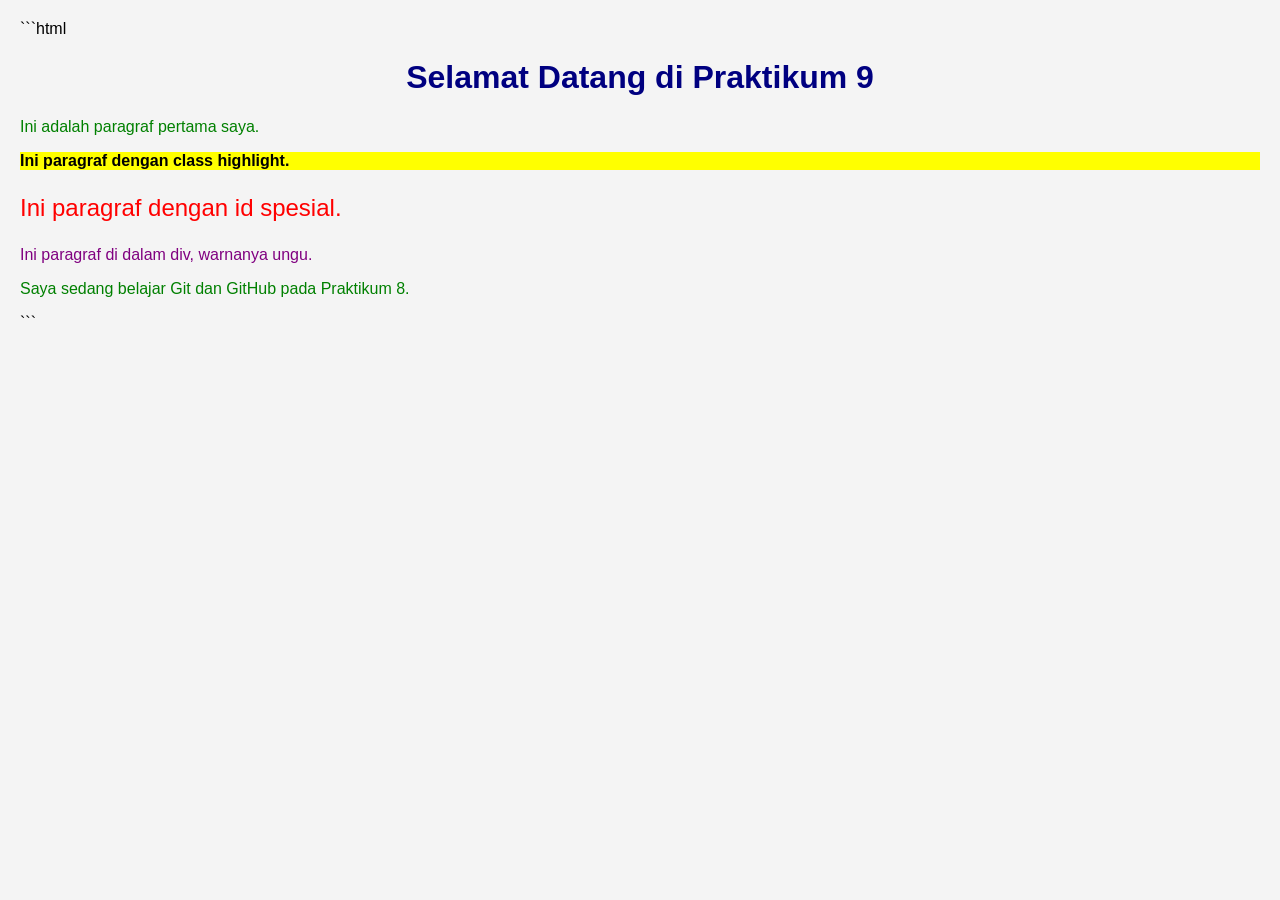
<file: index.html>
```html
<!DOCTYPE html>
<html lang="id">
<head>
    <meta charset="UTF-8">
    <meta name="viewport" content="width=device-width, initial-scale=1.0">
    <title>Latihan CSS</title>
    <link rel="stylesheet" href="style.css">
</head>

<body>
   <h1>Selamat Datang di Praktikum 9</h1>
    <p>Ini adalah paragraf pertama saya.</p>

    <p class="highlight">Ini paragraf dengan class highlight.</p>

    <p id="spesial">Ini paragraf dengan id spesial.</p>

    <div>
        <p>Ini paragraf di dalam div, warnanya ungu.</p>
    </div>

    <p>Saya sedang belajar Git dan GitHub pada Praktikum 8.</p>
</body>
</html>
```
</file>
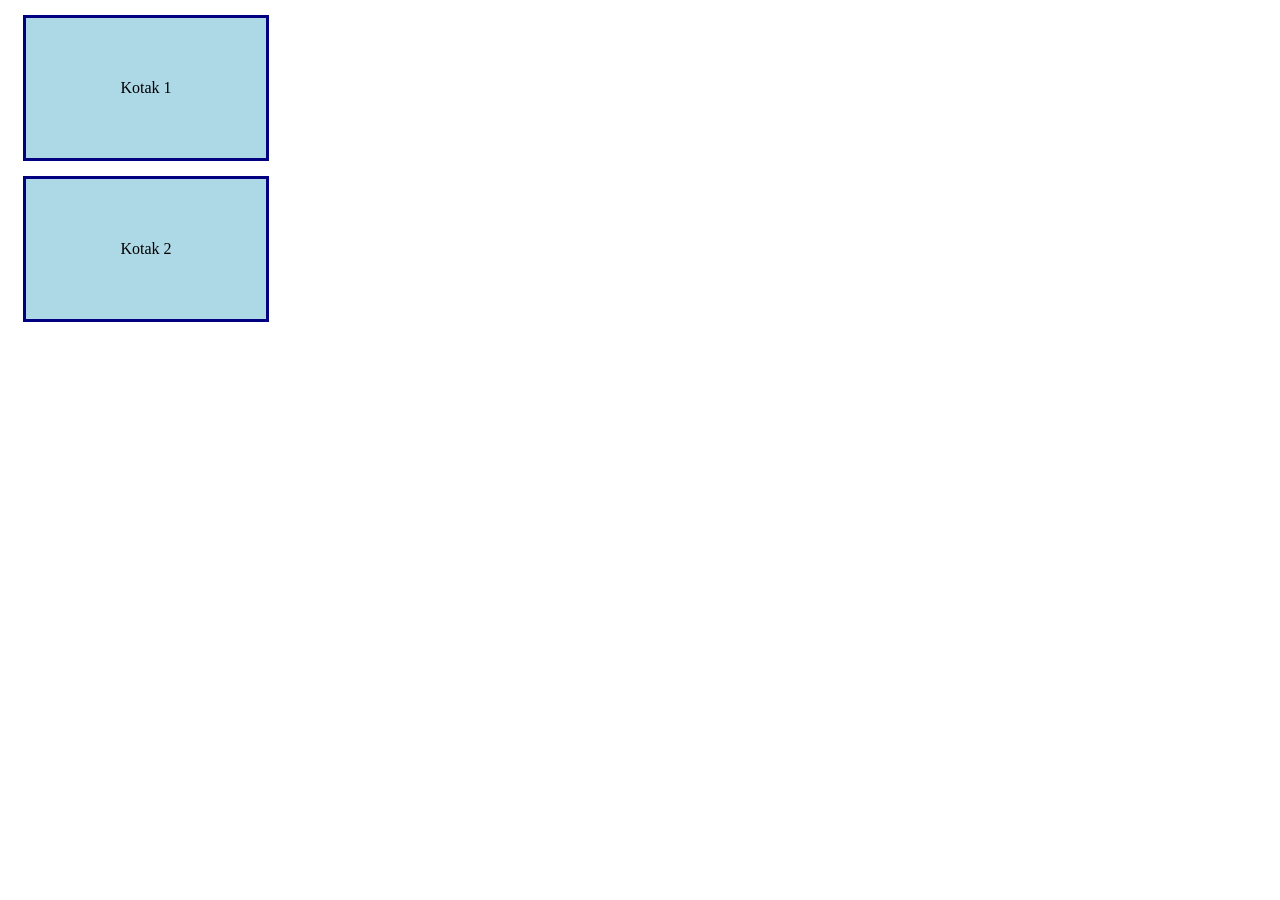
<file: box.html>
<!DOCTYPE html>
<html lang="id">
<head>
    <meta charset="UTF-8">
    <title>Box Model</title>
    <link rel="stylesheet" href="box.css">
</head>

<body>
    <div class="kotak">Kotak 1</div>
    <div class="kotak">Kotak 2</div>
</body>
</html>
</file>
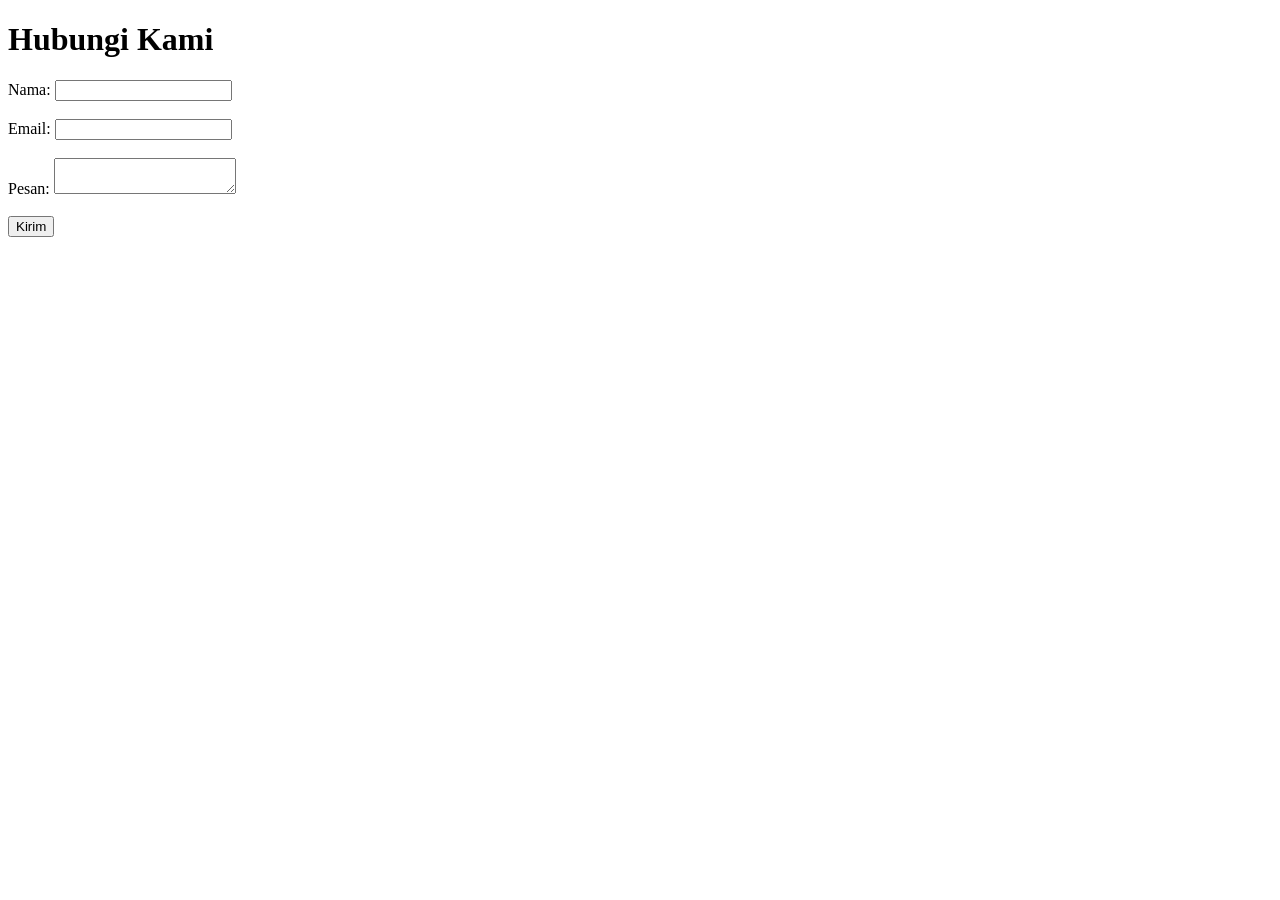
<file: kontak.html>
<!DOCTYPE html>
<html lang="id">
<head>
    <meta charset="UTF-8">
    <meta name="viewport" content="width=device-width, initial-scale=1.0">
    <title>Halaman Kontak</title>
</head>
<body>
    <h1>Hubungi Kami</h1>

    <form>
        <label for="nama">Nama:</label>
        <input type="text" id="nama" name="nama">
        <br><br>

        <label for="email">Email:</label>
        <input type="email" id="email" name="email">
        <br><br>

        <label for="pesan">Pesan:</label>
        <textarea id="pesan" name="pesan"></textarea>
        <br><br>

        <button type="submit">Kirim</button>
    </form>
</body>
</html>
</file>
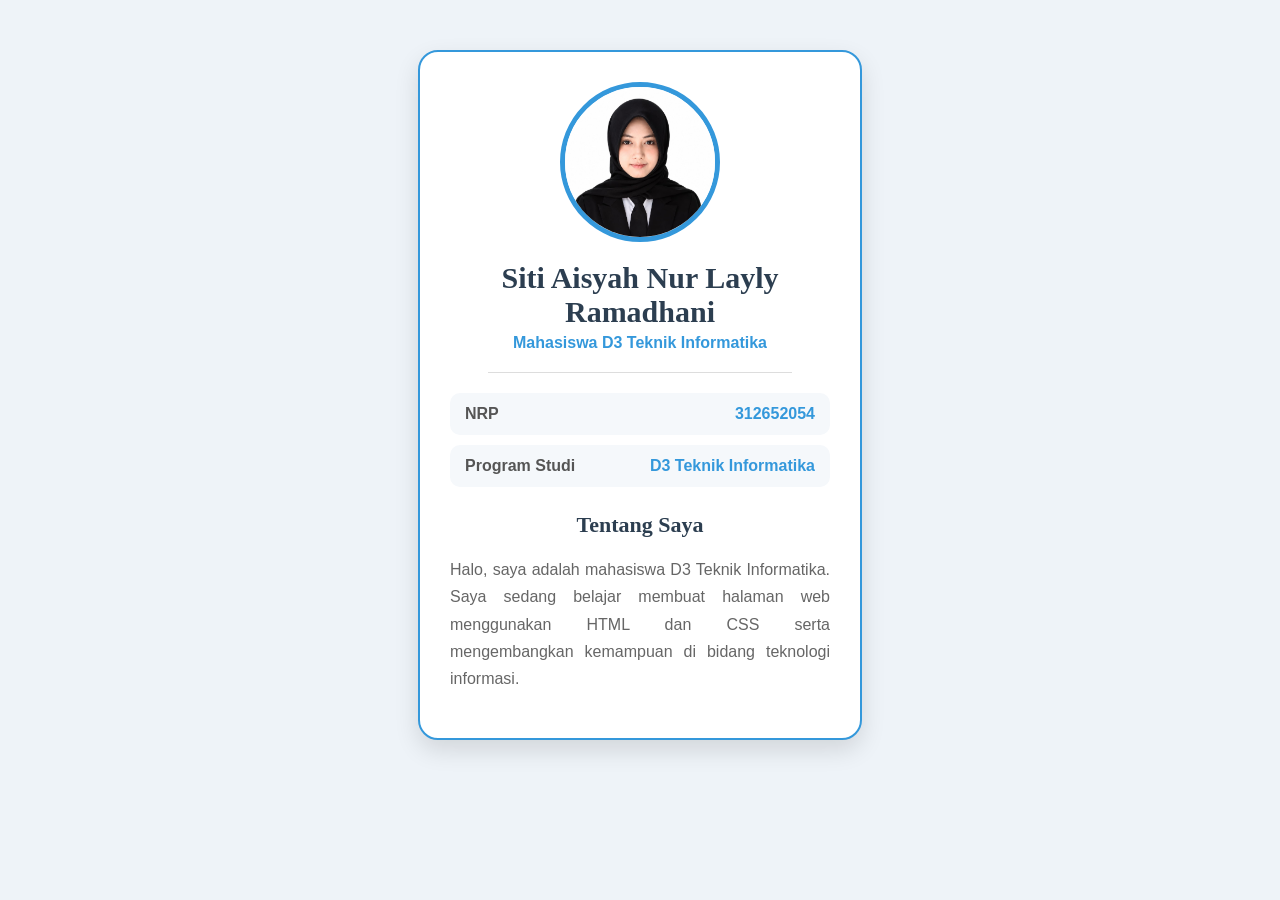
<file: profil.html>
<!DOCTYPE html>
<html lang="id">
<head>
    <meta charset="UTF-8">
    <meta name="viewport" content="width=device-width, initial-scale=1.0">
    <title>Profil Saya</title>
    <link rel="stylesheet" href="profil.css">
</head>

<body>

    <div class="kartu">

        <div class="bagian-foto">
            <img src="foto.jpg.jpeg" alt="Foto Saya" class="foto">
        </div>

        <h1 id="nama">Siti Aisyah Nur Layly Ramadhani</h1>

        <p class="status">Mahasiswa D3 Teknik Informatika</p>

        <div class="garis"></div>

        <div class="data-profil">
            <div class="data">
                <span class="label">NRP</span>
                <span class="isi">312652054</span>
            </div>

            <div class="data">
                <span class="label">Program Studi</span>
                <span class="isi">D3 Teknik Informatika</span>
            </div>
        </div>

        <div class="tentang">
            <h2>Tentang Saya</h2>

            <p class="deskripsi">
                Halo, saya adalah mahasiswa D3 Teknik Informatika.
                Saya sedang belajar membuat halaman web menggunakan
                HTML dan CSS serta mengembangkan kemampuan di bidang
                teknologi informasi.
            </p>
        </div>

    </div>

</body>
</html>
</file>
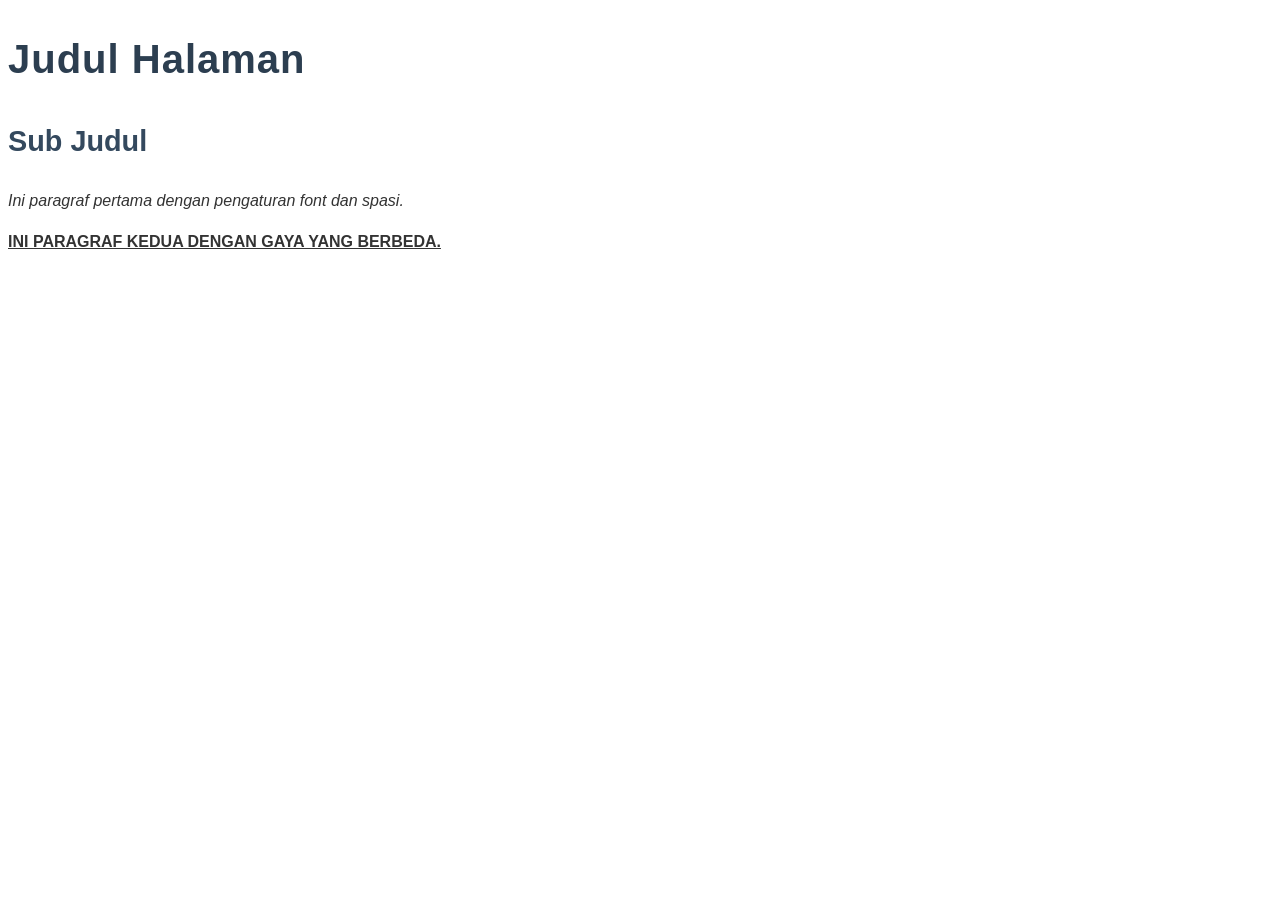
<file: tipografi.html>
<!DOCTYPE html>
<html lang="id">
<head>
    <meta charset="UTF-8">
    <title>Tipografi</title>
    <link rel="stylesheet" href="tipografi.css">
</head>
<body>
    <h1>Judul Halaman</h1>
    <h2>Sub Judul</h2>
    <p class="paragraf-1">Ini paragraf pertama dengan pengaturan font dan spasi.</p>
    <p class="paragraf-2">Ini paragraf kedua dengan gaya yang berbeda.</p>
</body>
</html>
</file>
<file: style.css>
body {
    font-family: Arial, sans-serif;
    background-color: #f4f4f4;
    margin: 20px;
}

/* 1. Selector tag: semua elemen <h1> */
h1 {
    color: navy;
    text-align: center;
}

/* Selector tag: semua elemen <p> */
p {
    color: green;
}

/* 2. Selector class: elemen dengan class="highlight" */
.highlight {
    background-color: yellow;
    color: black !important;
    font-weight: bold;
}

/* 3. Selector id: elemen dengan id="spesial" */
#spesial {
    color: red;
    font-size: 24px;
}

/* 4. Selector descendant: <p> di dalam <div> */
div p {
    color: purple;
}
</file>
<file: box.css>
.kotak {
    width: 200px;
    height: 100px;
    background-color: lightblue;
    border: 3px solid navy;
    padding: 20px;
    margin: 15px;
    text-align: center;
    line-height: 100px;
}
</file>
<file: profil.css>
body {
    font-family: Arial, sans-serif;
    background-color: #eef3f8;
    margin: 0;
    padding: 50px 20px;
}

.kartu {
    width: 380px;
    margin: auto;
    padding: 30px;
    background-color: white;
    border: 2px solid #3498db;
    border-radius: 20px;
    text-align: center;
    box-shadow: 0 10px 25px rgba(0, 0, 0, 0.12);
}

.bagian-foto {
    margin-bottom: 15px;
}

.foto {
    width: 150px;
    height: 150px;
    border-radius: 50%;
    object-fit: cover;
    border: 5px solid #3498db;
}

#nama {
    margin: 15px 0 5px;
    color: #2c3e50;
    font-family: Georgia, serif;
    font-size: 30px;
}

.status {
    margin: 0;
    color: #3498db;
    font-weight: bold;
    font-size: 16px;
}

.garis {
    width: 80%;
    height: 1px;
    background-color: #ddd;
    margin: 20px auto;
}

.data-profil {
    margin-top: 15px;
}

.data {
    display: flex;
    justify-content: space-between;
    align-items: center;
    padding: 12px 15px;
    margin: 10px 0;
    background-color: #f5f8fb;
    border-radius: 10px;
    text-align: left;
}

.label {
    color: #555;
    font-weight: bold;
}

.isi {
    color: #3498db;
    font-weight: bold;
}

.tentang {
    margin-top: 25px;
}

.tentang h2 {
    color: #2c3e50;
    font-family: Georgia, serif;
    font-size: 22px;
}

.deskripsi {
    color: #666;
    line-height: 1.7;
    text-align: justify;
    margin-top: 10px;
}
</file>
<file: tipografi.css>
body {
    font-family: 'Segoe UI', Tahoma, Geneva, Verdana, sans-serif;
    font-size: 16px;
    color: #333;
    line-height: 1.6;
}

h1 {
    font-size: 2.5em;
    font-weight: bold;
    color: #2c3e50;
    letter-spacing: 1px;
}

h2 {
    font-size: 1.8em;
    color: #34495e;
}

.paragraf-1 {
    font-style: italic;
    text-align: justify;
}

.paragraf-2 {
    font-weight: bold;
    text-transform: uppercase;
    text-decoration: underline;
}
</file>
